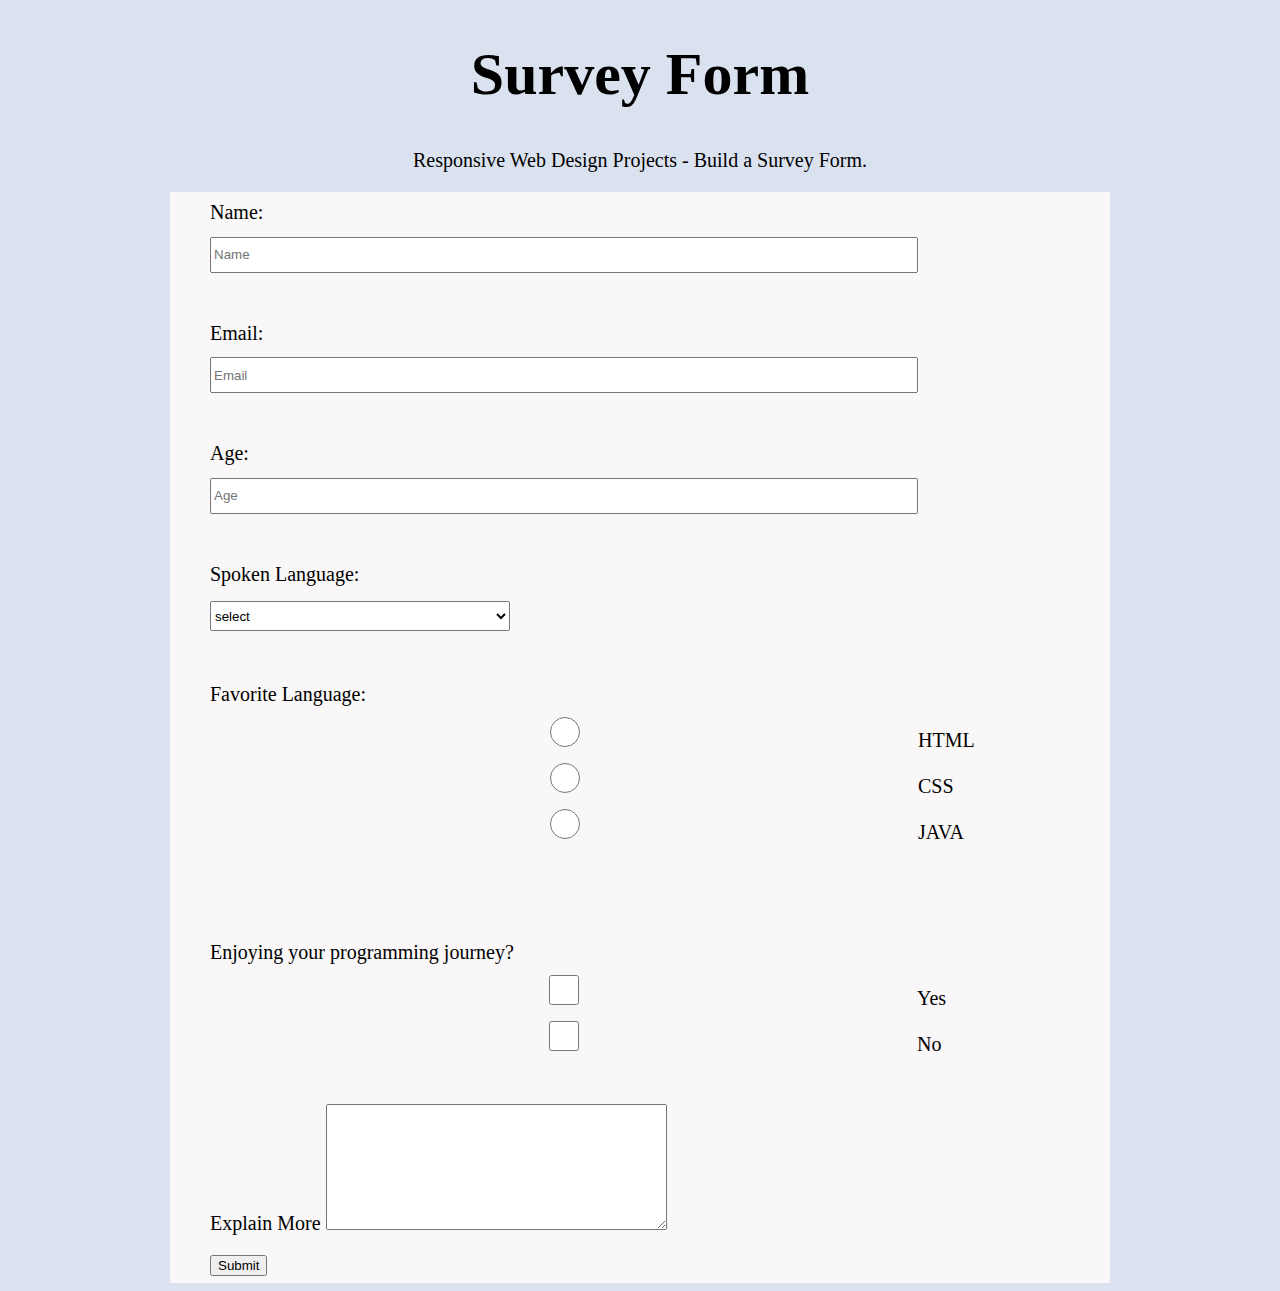
<file: Survey Form.html>
<!DOCTYPE html>
<html lang="en" dir="ltr">

<head>
  <meta charset="utf-8">
  <title></title>
  <link rel="stylesheet" href="css/survey.css">
</head>

<body>
  <h1 id="title">Survey Form</h1>
  <p id="description">Responsive Web Design Projects - Build a Survey Form.</p>
  <div class="form">
    <form id="survey-form" action="index.html" method="post">
      <label id="name">Name:</label><br>
      <input type="text" name="" value="" placeholder="Name"><br><br>
      <label id="email">Email:</label><br>
      <input type="email" name="" value="" placeholder="Email"><br><br>
      <label id="number">Age:</label><br>
      <input type="number" name="" value="" min="1" max="100" placeholder="Age"><br><br>
      <label id="dropdown">Spoken Language:</label><br>
      <select name="Language">
        <option value="select">select</option>
        <option value="English">English</option>
        <option value="French">French</option>
        <option value="Italian">Italian</option>
      </select><br><br>
      <div class="radio">
        <label for="Favorite Language"> Favorite Language:</label><br>
      <input type="radio" name="HTML-CSS-JAVA" value="HTML">HTML</input><br>
      <input type="radio" name="HTML-CSS-JAVA" value="CSS">CSS</input><br>
      <input type="radio" name="HTML-CSS-JAVA" value="JAVA">JAVA</input>
      </div>
      <br><br>
      <label>Enjoying your programming journey?</label><br>
      <input type="checkbox" name="Yes" value="Yes">Yes</input>
      <input type="checkbox" name="No" value="No">No</input><br><br>
      <label>Explain More</label>
      <textarea rows="8" cols="40"></textarea><br>
      <button id="submit" type="submit">Submit</button>
    </form>
    </div>

</body>

</html>
</file>
<file: css/survey.css>
body {
  background-color: #dbe2ef;
}
input {
  height: 30px;
  width: 700px;
}
select{
  height:30px;
  width:300px;
}
.form {
  background-color: #f9f7f7;
  font-size: 20px;
  line-height: 2;
  padding-left: 40px;
  width: 900px;
  margin: auto;
}
.radio {
  
}
#title {
  font-size: 60px;
  text-align: center;
}
#description {
  font-size: 20px;
  text-align: center;
}
</file>
